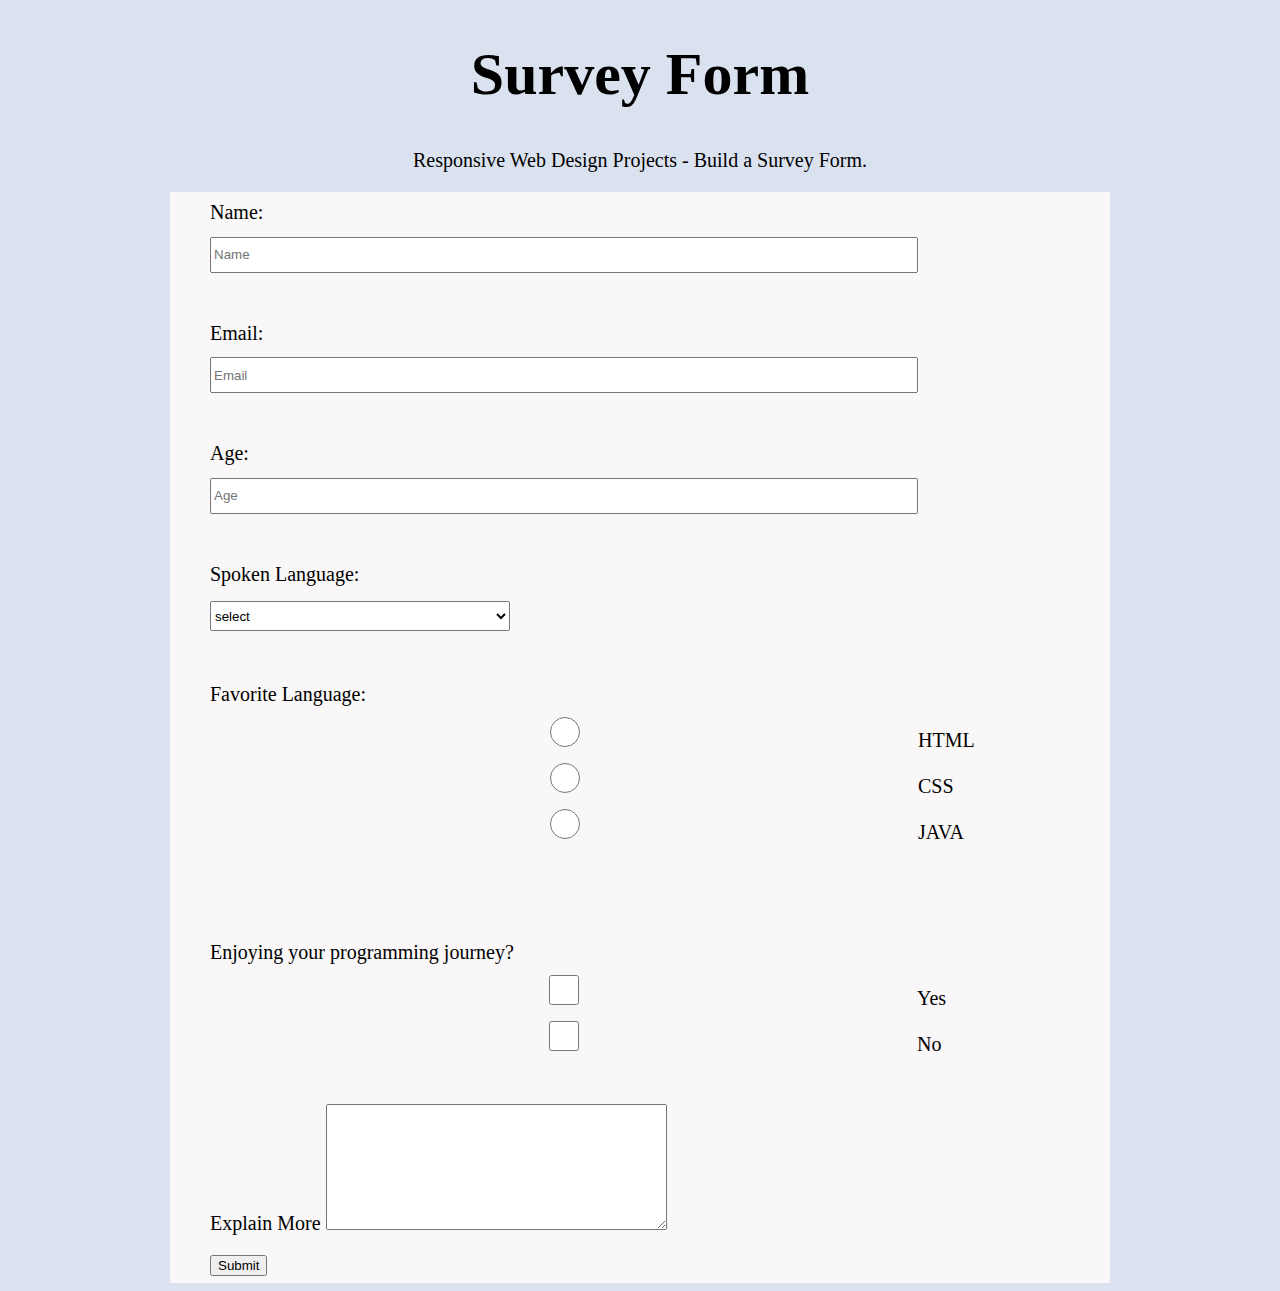
<file: Survey Form.html>
<!DOCTYPE html>
<html lang="en" dir="ltr">

<head>
  <meta charset="utf-8">
  <title></title>
  <link rel="stylesheet" href="css/survey.css">
</head>

<body>
  <h1 id="title">Survey Form</h1>
  <p id="description">Responsive Web Design Projects - Build a Survey Form.</p>
  <div class="form">
    <form id="survey-form" action="index.html" method="post">
      <label id="name">Name:</label><br>
      <input type="text" name="" value="" placeholder="Name"><br><br>
      <label id="email">Email:</label><br>
      <input type="email" name="" value="" placeholder="Email"><br><br>
      <label id="number">Age:</label><br>
      <input type="number" name="" value="" min="1" max="100" placeholder="Age"><br><br>
      <label id="dropdown">Spoken Language:</label><br>
      <select name="Language">
        <option value="select">select</option>
        <option value="English">English</option>
        <option value="French">French</option>
        <option value="Italian">Italian</option>
      </select><br><br>
      <div class="radio">
        <label for="Favorite Language"> Favorite Language:</label><br>
      <input type="radio" name="HTML-CSS-JAVA" value="HTML">HTML</input><br>
      <input type="radio" name="HTML-CSS-JAVA" value="CSS">CSS</input><br>
      <input type="radio" name="HTML-CSS-JAVA" value="JAVA">JAVA</input>
      </div>
      <br><br>
      <label>Enjoying your programming journey?</label><br>
      <input type="checkbox" name="Yes" value="Yes">Yes</input>
      <input type="checkbox" name="No" value="No">No</input><br><br>
      <label>Explain More</label>
      <textarea rows="8" cols="40"></textarea><br>
      <button id="submit" type="submit">Submit</button>
    </form>
    </div>

</body>

</html>
</file>
<file: css/survey.css>
body {
  background-color: #dbe2ef;
}
input {
  height: 30px;
  width: 700px;
}
select{
  height:30px;
  width:300px;
}
.form {
  background-color: #f9f7f7;
  font-size: 20px;
  line-height: 2;
  padding-left: 40px;
  width: 900px;
  margin: auto;
}
.radio {
  
}
#title {
  font-size: 60px;
  text-align: center;
}
#description {
  font-size: 20px;
  text-align: center;
}
</file>
